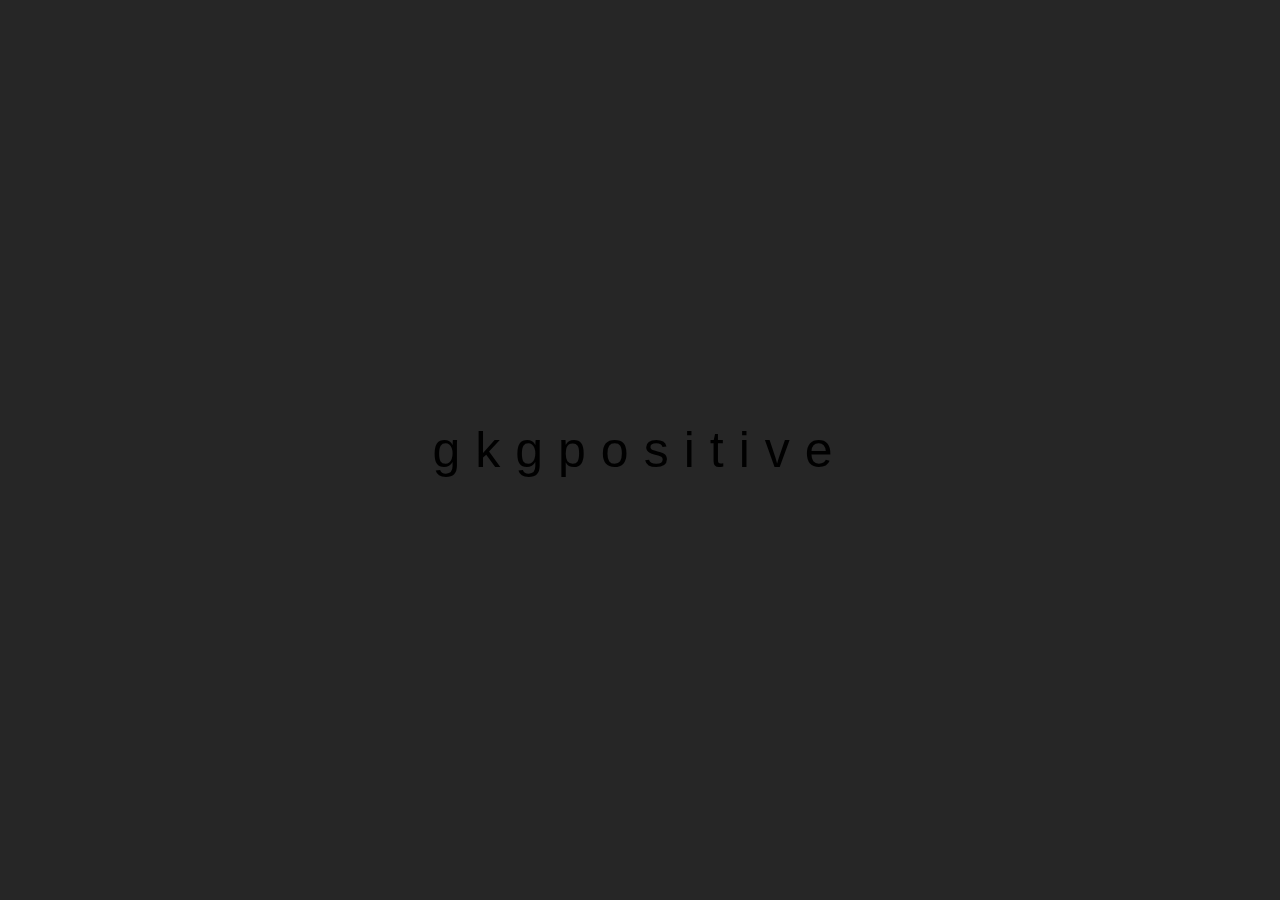
<file: public/index.html>
<!DOCTYPE html>
<html lang="en">
  <head>
    <style>
      body{
        margin: 0;
        padding: 0;
        background: #262626;
      }
      ul {
          position: absolute;
          top: 50%;
          left: 50%;
          transform: translate(-50%,-50%);
          margin: 0;
          padding: 0;
          display: flex;
      }
      ul li{
          font-size: 50px;
          list-style: none;
          font-family: arial;
          letter-spacing: 15px;
          text-shadow: none;
          animation: animate 1s infinite linear;
          }
          @keyframes animate{
              0%{
                  color: #484848;
                  text-shadow: none;
              }
              18%{
                  color: #484848;
                  text-shadow: none;
              }
              20%{
                  color: #fff900;
                  text-shadow: 0 0 7px #fff900,0 0 20px #ff6c00;
              }
              30%{
                  color: #484848;
                  text-shadow: none;
              }
              35%{
                  color: #484848;
                  text-shadow: 0 0 7px #fff900,0 0 20px #ff6c00;
              }
              70%{
                  color: #484848;
                  text-shadow: none;
              }
              85%{
                  color: #484848;
                  text-shadow: 0 0 7px #fff900,0 0 20px #ff6c00;
              }
              90%{
                  color: #484848;
                  text-shadow: none;
              }
              100%{
                  color: #484848;
                  text-shadow: none;
              }
          }
          ul li:nth-child(1){
          animation-delay: .2s;
          }
          ul li:nth-child(2){
          animation-delay: .4s;
          }
          ul li:nth-child(3){
          animation-delay: .6s;
          }
          ul li:nth-child(4){
          animation-delay: .8s;
          }
          ul li:nth-child(5){
          animation-delay: 1s;
          }
          ul li:nth-child(6){
          animation-delay: 1.2s;
          }
          ul li:nth-child(7){
          animation-delay: 1.4s;
          }
          ul li:nth-child(8){
          animation-delay: 1.6s;
          }
          ul li:nth-child(9){
          animation-delay: 1.8s;
          }
          ul li:nth-child(10){
          animation-delay: 2s;
          }
          ul li:nth-child(11){
          animation-delay: .2s;
          }
    </style>
    <meta charset="utf-8" />
    <link rel="icon" href="%PUBLIC_URL%/favicon.ico" />
    <meta name="viewport" content="width=device-width, initial-scale=1" />
    <meta name="theme-color" content="#000000" />
    <meta
      name="description"
      content="Web site created using create-react-app"
    />
    <link rel="apple-touch-icon" href="%PUBLIC_URL%/logo192.png" />
    <!--
      manifest.json provides metadata used when your web app is installed on a
      user's mobile device or desktop. See https://developers.google.com/web/fundamentals/web-app-manifest/
    -->
    <link rel="manifest" href="%PUBLIC_URL%/manifest.json" />
    <!--
      Notice the use of %PUBLIC_URL% in the tags above.
      It will be replaced with the URL of the `public` folder during the build.
      Only files inside the `public` folder can be referenced from the HTML.

      Unlike "/favicon.ico" or "favicon.ico", "%PUBLIC_URL%/favicon.ico" will
      work correctly both with client-side routing and a non-root public URL.
      Learn how to configure a non-root public URL by running `npm run build`.
    -->
    <title>gkgpositive</title>
  </head>
  <body>
    <header>
      <ul>
        <li>g</li>
        <li>k</li>
        <li>g</li>
        <li>p</li>
        <li>o</li>
        <li>s</li>
        <li>i</li>
        <li>t</li>
        <li>i</li>
        <li>v</li>
        <li>e</li>
    </ul>
    </header>
    <noscript>You need to enable JavaScript to run this app.</noscript>
    <div id="root"></div>
    <!--
      This HTML file is a template.
      If you open it directly in the browser, you will see an empty page.

      You can add webfonts, meta tags, or analytics to this file.
      The build step will place the bundled scripts into the <body> tag.

      To begin the development, run `npm start` or `yarn start`.
      To create a production bundle, use `npm run build` or `yarn build`.
    -->
  </body>
</html>
</file>
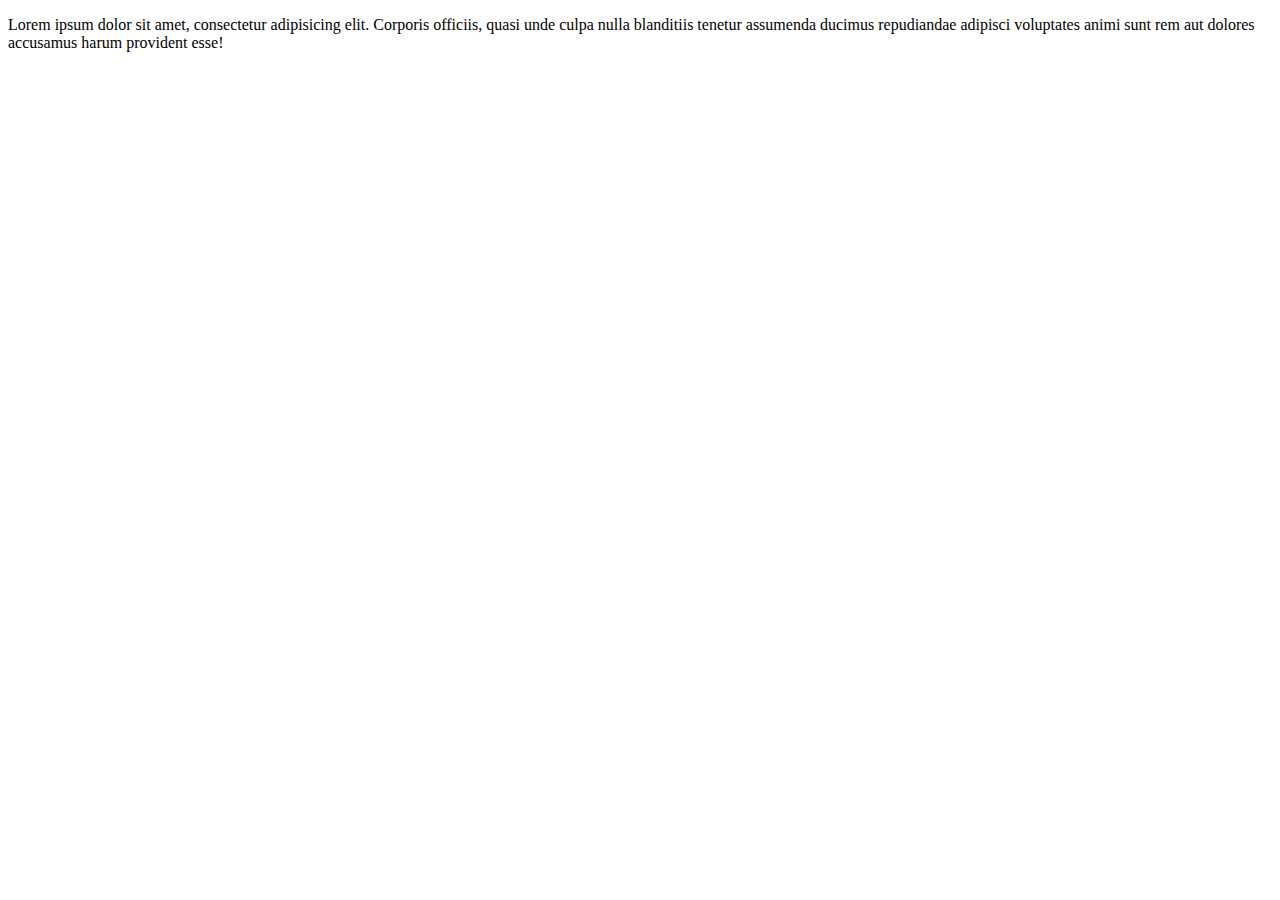
<file: my-app/public/index.html>
<!DOCTYPE html>
<html lang="en">
  <head>
    <meta charset="utf-8" />
    <link rel="icon" href="%PUBLIC_URL%/favicon.ico" />
    <meta name="viewport" content="width=device-width, initial-scale=1" />
    <meta name="theme-color" content="#000000" />
    <meta
      name="description"
      content="Web site created using create-react-app"
    />
    <link rel="apple-touch-icon" href="%PUBLIC_URL%/logo192.png" />
    <!--
      manifest.json provides metadata used when your web app is installed on a
      user's mobile device or desktop. See https://developers.google.com/web/fundamentals/web-app-manifest/
    -->
    <link rel="manifest" href="%PUBLIC_URL%/manifest.json" />
    <!--
      Notice the use of %PUBLIC_URL% in the tags above.
      It will be replaced with the URL of the `public` folder during the build.
      Only files inside the `public` folder can be referenced from the HTML.

      Unlike "/favicon.ico" or "favicon.ico", "%PUBLIC_URL%/favicon.ico" will
      work correctly both with client-side routing and a non-root public URL.
      Learn how to configure a non-root public URL by running `npm run build`.
    -->
    <title>mmad</title>
    <p>Lorem ipsum dolor sit amet, consectetur adipisicing elit. Corporis officiis, quasi unde culpa nulla blanditiis tenetur assumenda ducimus repudiandae adipisci voluptates animi sunt rem aut dolores accusamus harum provident esse!</p>
  </head>
  <body>
    <noscript>You need to enable JavaScript to run this app.</noscript>
    <div id="root"></div>
    <!--
      This HTML file is a template.
      If you open it directly in the browser, you will see an empty page.

      You can add webfonts, meta tags, or analytics to this file.
      The build step will place the bundled scripts into the <body> tag.

      To begin the development, run `npm start` or `yarn start`.
      To create a production bundle, use `npm run build` or `yarn build`.
    -->
  </body>
</html>
</file>
